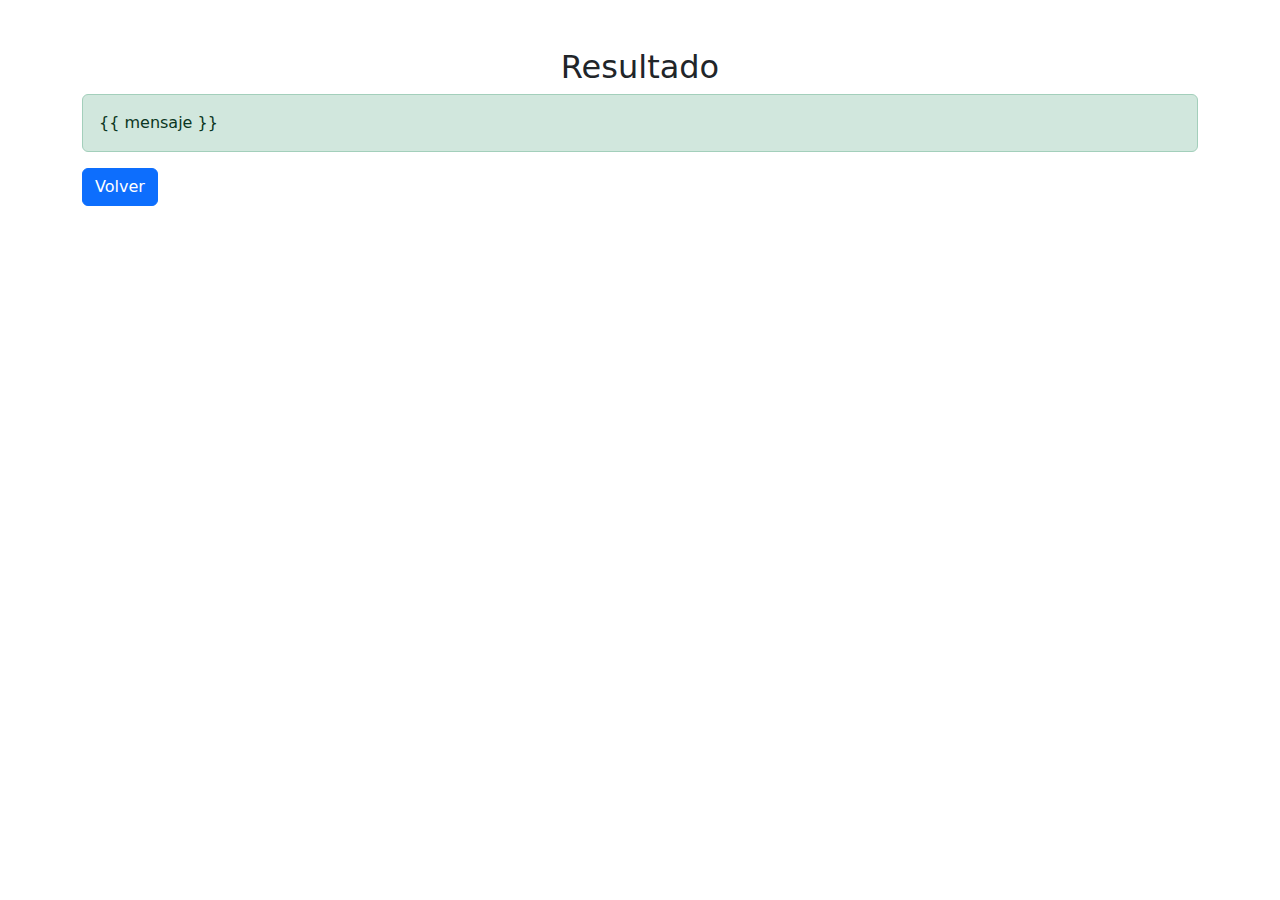
<file: Practica 2 Web/templates/resultado.html>
<!DOCTYPE html>
<html lang="es">
<head>
    <meta charset="UTF-8">
    <meta name="viewport" content="width=device-width, initial-scale=1.0">
    <title>Resultado</title>
    <link rel="stylesheet" href="https://cdn.jsdelivr.net/npm/bootstrap@5.3.0/dist/css/bootstrap.min.css">
</head>
<body class="container mt-5">
    <h2 class="text-center">Resultado</h2>
    <p class="alert alert-success">{{ mensaje }}</p>
    <a href="/" class="btn btn-primary">Volver</a>
</body>
</html>
</file>
